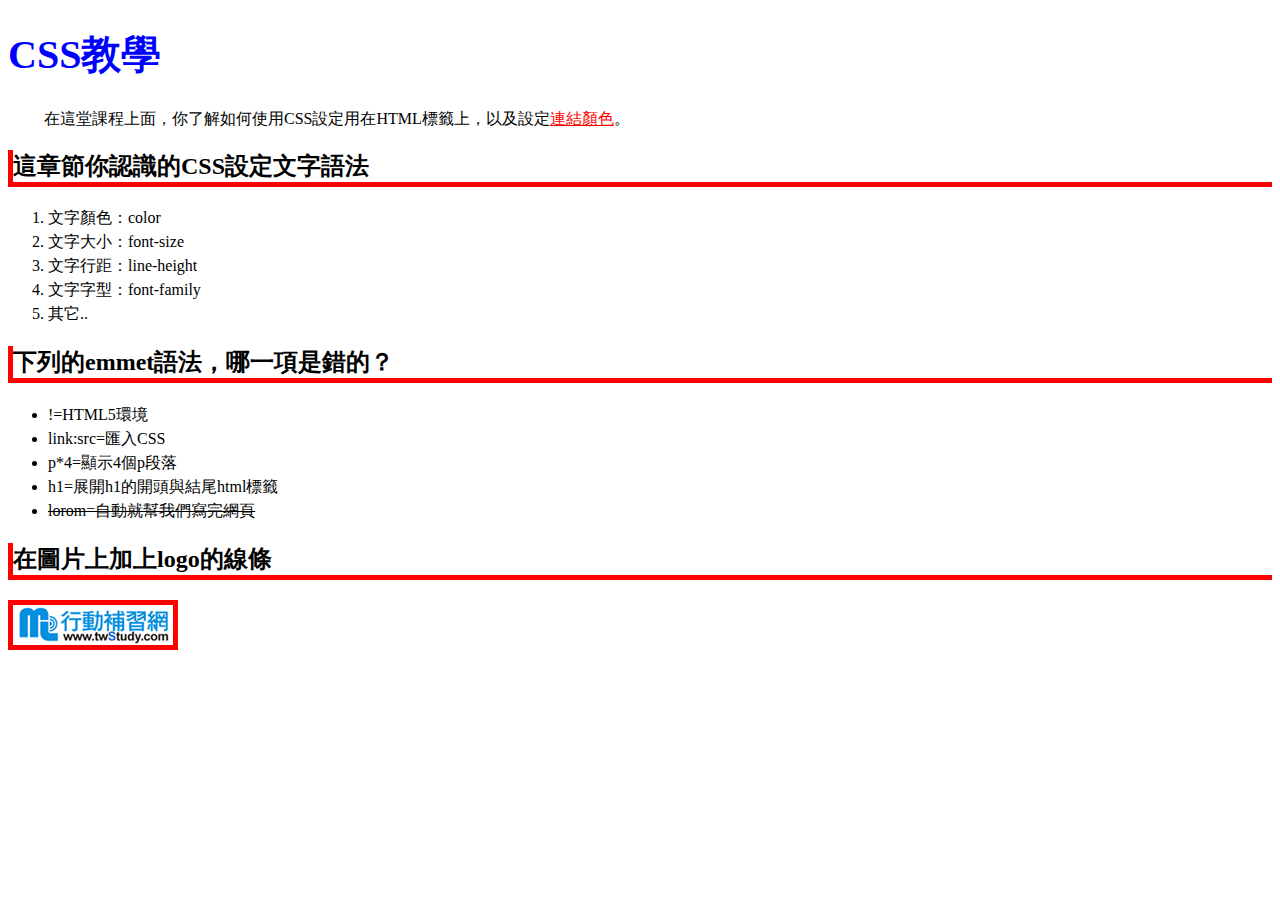
<file: index.html>
<!DOCTYPE html>
<html lang="en">
<head>
	<meta charset="UTF-8">
	<title>Document</title>
	<link rel="stylesheet" type="text/css" href="css/index.css">
</head>
<body>
	<h1>CSS教學</h1>
	<p> 在這堂課程上面，你了解如何使用CSS設定用在HTML標籤上，以及設定<a class="style1" href="#">連結顏色</a>。</p>
	  
	<h2>這章節你認識的CSS設定文字語法</h2>
	<ol a class="style2">
		<li>文字顏色：color</li>
		<li>文字大小：font-size</li>
		<li>文字行距：line-height</li>
		<li>文字字型：font-family</li>
		<li>其它..</li>
	</ol> 
	<h2>下列的emmet語法，哪一項是錯的？</h3>
	<ul a class="style3">
		<li>!=HTML5環境</li>
		<li>link:src=匯入CSS</li>
		<li>p*4=顯示4個p段落</li>
		<li>h1=展開h1的開頭與結尾html標籤</li>
		<li a class="style4">lorom=自動就幫我們寫完網頁</li>
	</ul>
	<h2>在圖片上加上logo的線條</h3>
	<img src="img/logo.png">
</body>
</html>
</file>
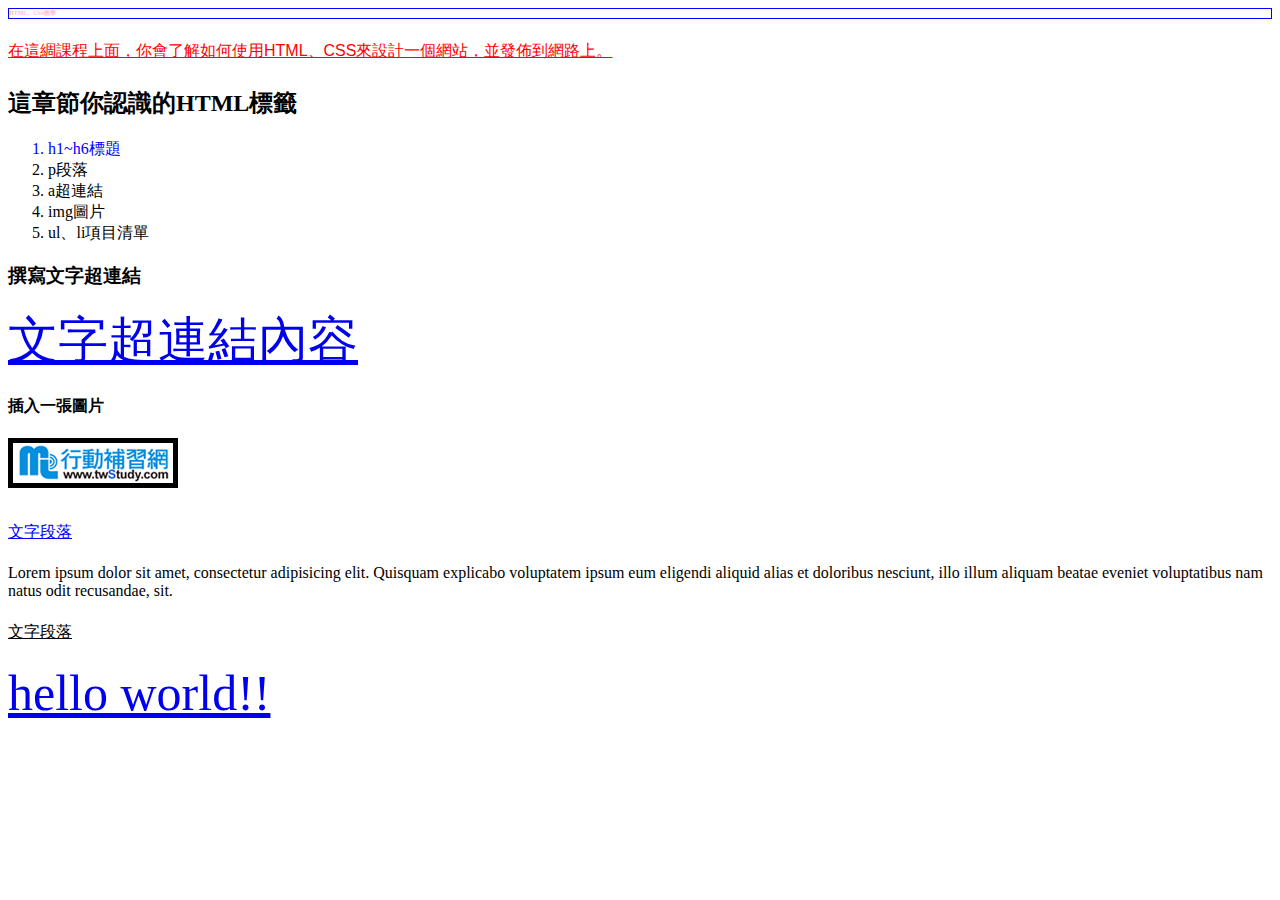
<file: homework.html>
<!DOCTYPE html>
<html>
	<head>	
	  <title>HTML、CSS教學</title>
	  <link rel="stylesheet" type="text/css" href="css/homework.css">
	</head>
	<body>
		<h1>HTML、CSS教學</h1>
	<p>在這綢課程上面，你會了解如何使用HTML、CSS來設計一個網站，並發佈到網路上。</p>
		<h2>這章節你認識的HTML標籤</h2>
	<ol>
		<li class="homework1">h1~h6標題</li>
		<li>p段落</li>
		<li>a超連結</li>
		<li>img圖片</li>
		<li>ul、li項目清單</li>
	</ol>
		<h3>撰寫文字超連結</h3>
	<a target="_blank" title="文字超連結內容" href="https://www.twstudy.com">文字超連結內容</a>
		<h4>插入一張圖片</h4>	
	<a href="img\logo.png" target =_"blank > 
		<img title=連到一張圖片 src="img\logo.png">
	</a>
	<p class="homework1">文字段落</p>
	Lorem ipsum dolor sit amet, consectetur adipisicing elit. Quisquam explicabo voluptatem ipsum eum eligendi aliquid alias et doloribus nesciunt, illo illum aliquam beatae eveniet voluptatibus nam natus odit recusandae, sit.
	<p class="homework2">文字段落</p>
	<a href="#">
		hello world!!
	</a>
	</body>
</html>
</file>
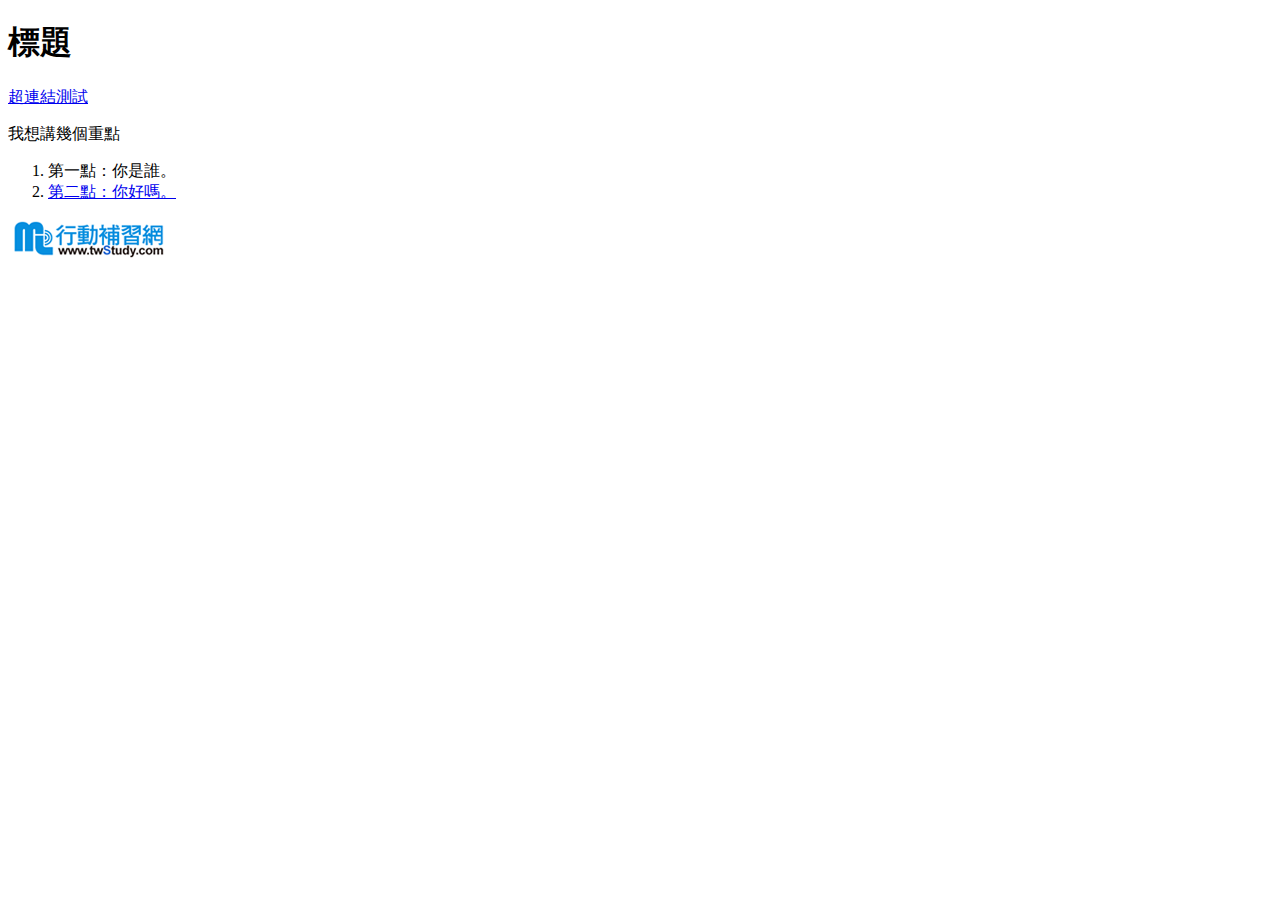
<file: test.html>
<!DOCTYPE html>
<html>
  <head>
  	<title>	第一個網頁 </title>
  	<meta charset="UTF-8" >
  </head>
  <body>
  	<h1>標題</h1>

<a target="_blank" title="連到yahoo" href="https://tw.yahoo.com">超連結測試</a>
<p>我想講幾個重點</p>
<ol>
	<li>第一點：你是誰。</li>
	<li><a href="https://www.twstudy.com"target="_blank" title="這邊有超連結">第二點：你好嗎。   </li>
</ol>

<a href="img\logo.png"target ="_blank" title="連到一張圖片">
	<img src="img\logo.png">
</a>

  </body>
</html>
</file>
<file: css/index.css>
h1{color:blue;font-size: 40px}
.style1 {color: red;}
p{text-indent: 36px}#首行縮排兩字
a:hover{color:blue;}
h2{border-bottom: 5px solid red; }
h2{border-left: 5px solid red;}
.style2{line-height: 1.5;}
.style2{font-family: verdana;}
.style3{line-height: 1.5;}
.style4{text-decoration: line-through;}
img{border: 5px solid red;}
</file>
<file: css/homework.css>
h1{
	color: pink;
	font-size: 6px;
	border: 1px solid blue;
}
p{
	font-family: Arial;
	color:	red;
}
.homework1{
	color: blue;
}
.homework2{
	color: black;
}

	a{font-size: 50px;}
	a:hover{color:gray;}
   	a:active{color: yellow; }
 p{	font: size: 30px;
	line-height:2;
	text-align: left;
	text-decoration: underline;
 }
 img{
 	border: 5px solid black
 }
</file>
